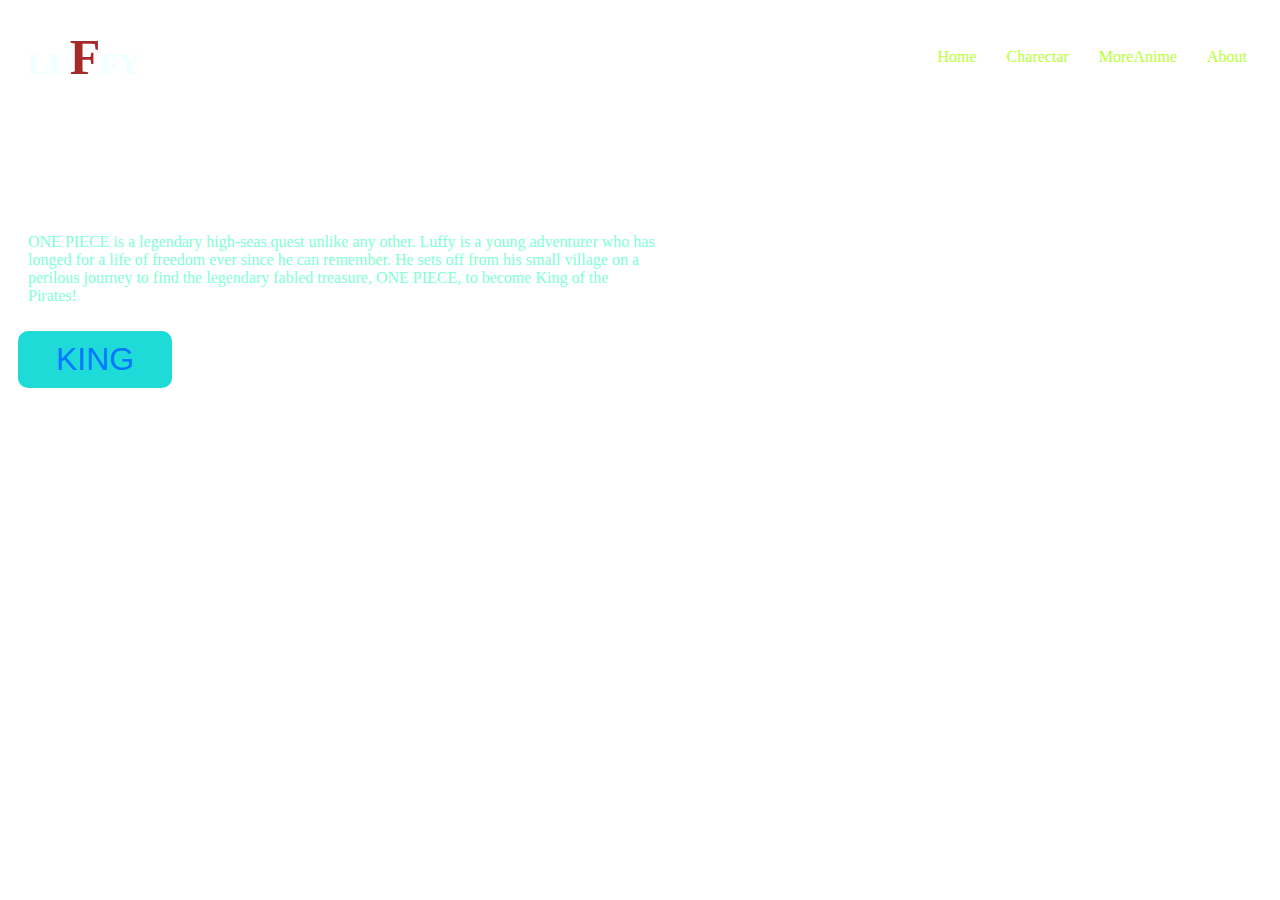
<file: index.html>
<!DOCTYPE html>
<html lang="en">
<head>
    <meta charset="UTF-8">
    <meta name="viewport" content="width=device-width, initial-scale=1.0">
    <link rel="stylesheet" href="style/index.css">
    <title>One Piece</title>
    <style>
        body{
            background: url(https://r4.wallpaperflare.com/wallpaper/965/883/624/manga-one-piece-wallpaper-b9f0d8ddc18a9d8b1677282f30d1e68d.jpg) no-repeat center center fixed; 
            -webkit-background-size: cover;
            -moz-background-size: cover;
            -o-background-size: cover;
            background-size: cover;
        }
    </style>
</head>
<body>
    <header >
        <nav>
            <h1>LU<span class="title-header" >F</span>FY</h1>
            <ul>
                <li><a href="index.html">Home</a></li>
                <li><a href="char.html">Charectar</a></li>
                <li><a href="manime.html">MoreAnime</a></li>
                <li><a href="about.html">About</a></li>
            </ul>
        </nav>
   
    </header>
    <main>
<p class="pindex">
    ONE PIECE is a legendary high-seas quest unlike any other. 
    Luffy is a young adventurer who has longed for a life of freedom ever since he can remember. He sets off from his small village on a perilous journey to find the legendary fabled treasure, ONE PIECE, to become King of the Pirates!
</p>
<button class="kingb">
    <a href="luffy.html">KING</a>
</button>
    </main>
    <footer>

    </footer>
</body>
</html>
</file>
<file: style/index.css>
nav{
   display: flex;
   justify-content: space-between;
   align-items: center;
   
   
}

nav > ul {
    display: flex; 
}
nav li{
    list-style: none;
    margin-right: 20px; 
    padding: 5px;
}
nav li:hover{
    background-color:rgba(224, 228, 255, 0.512);
}
nav li  a{
    text-decoration: none;
    color: rgba(170, 255, 0, 0.845);
}
h1{
    padding-left:20px;
    font-size:30px;
 color: azure;
}
.pindex{
    margin-top: 10%;
    padding-left: 20px;
    color: aquamarine;
    width: 50%;
}
.luffy{
    text-align: center;
   
}
.hluffy{
    text-align: left;
    color: rgba(0, 157, 255, 0.813);
    text-align: center;
}
.kingb{
    margin: 10px;
    padding: 10px 28px;
    font: 2em sans-serif;
    background-color: rgb(30, 219, 216);
    border-radius: 10px;
    box-shadow: 100px;
    border: none;
}
.kingb>a{
    margin: 10px ;
    text-decoration: none;
    color:rgb(0, 119, 255);
}
.kingb:hover{
    color: rgb(14, 231, 144);
   
}
.title-header{
    color: brown;
    font-size: 50px;
    font-weight:800 ;
    
}
</file>
